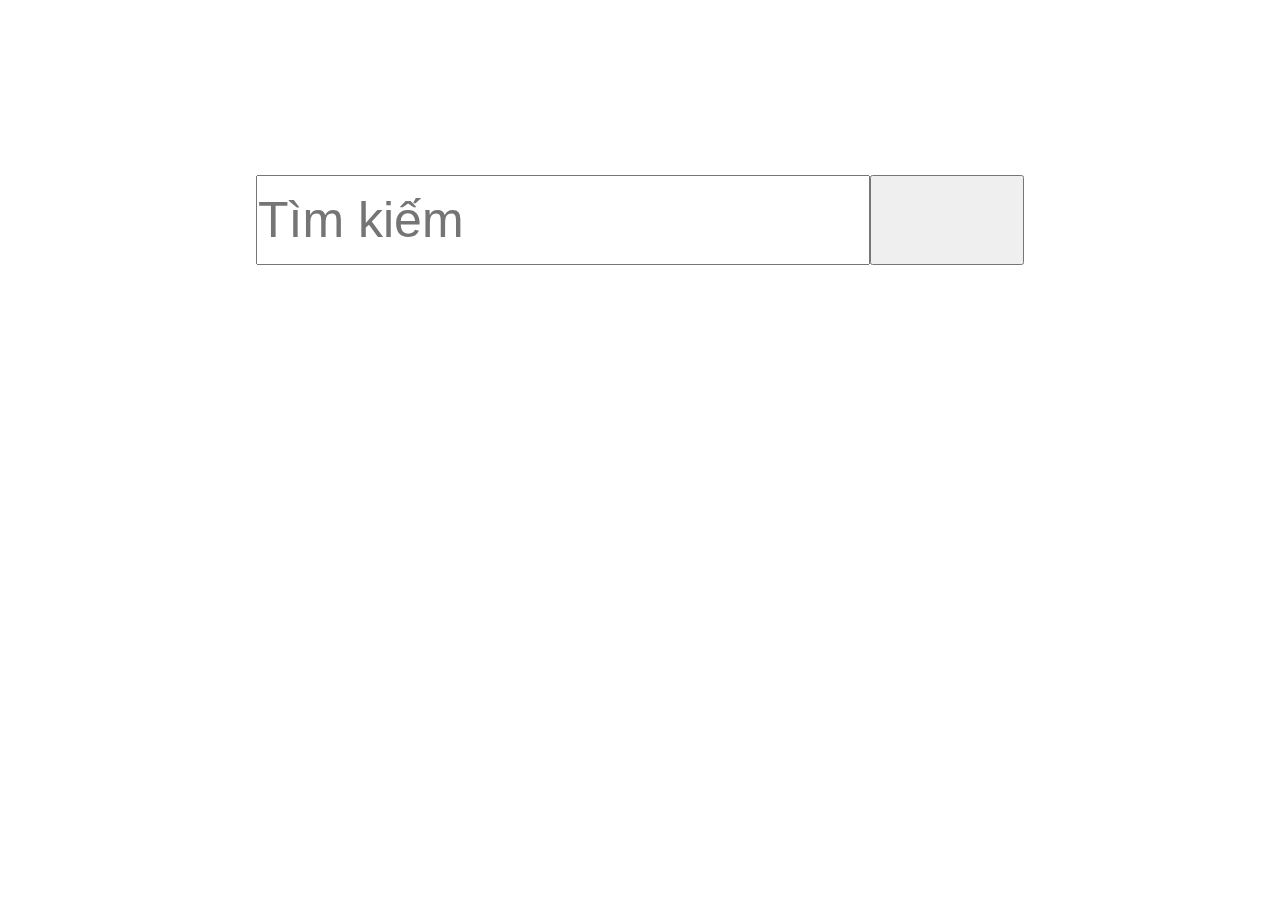
<file: buoi7/index.html>
<!DOCTYPE html>
<html lang="en">
<head>
    <meta charset="UTF-8">
    <meta http-equiv="X-UA-Compatible" content="IE=edge">
    <meta name="viewport" content="width=device-width, initial-scale=1.0">
    <link rel="stylesheet" href="style.css">
    <link rel="stylesheet" href="https://cdnjs.cloudflare.com/ajax/libs/font-awesome/6.3.0/css/all.min.css" integrity="sha512-SzlrxWUlpfuzQ+pcUCosxcglQRNAq/DZjVsC0lE40xsADsfeQoEypE+enwcOiGjk/bSuGGKHEyjSoQ1zVisanQ==" crossorigin="anonymous" referrerpolicy="no-referrer" />
    <title>Buổi 7</title>
</head>
<body>
    <div class="main">
        <div class="search">
            <input type="text" placeholder="Tìm kiếm" id="search">
            <button onclick="search()"><i class="fa-solid fa-magnifying-glass"></i></button>
        </div>
        <div class="info">
            <h3 id="name"></h3>
            <div class="div-temp">
                <h1 id="temp"></h1>
                <img id="icon">
                <h1 id="temp_min_max"></h1>
            </div>
            <p id="description"></p>
        </div>
    </div>
    <script src="index.js"></script>
</body>
</html>
</file>
<file: buoi7/style.css>
* {
    margin: 0;
    padding: 0;
    box-sizing: border-box;
    font-family: sans-serif;
    font-size: 50px;
}

.main {
    width: 100%;
    height: 100vh;
    display: flex;
    flex-direction: column;
    justify-content: center;
    align-items: center;
}

.search {
    width: 60%;
    height: 10vh;
    margin-bottom: 10px;
    display: flex;
}

.info {
    width: 60%;
    height: 50vh;
    display: flex;
    flex-direction: column;
    justify-content: space-around;
    align-items: center;
}

.search input {
    width: 80%;
    height: 100%;
}

.search button {
    height: 100%;
    width: 20%;
}

.div-temp {
    display: flex;
    flex-direction: column;
    justify-self: center;
    align-items: center;
}
</file>
